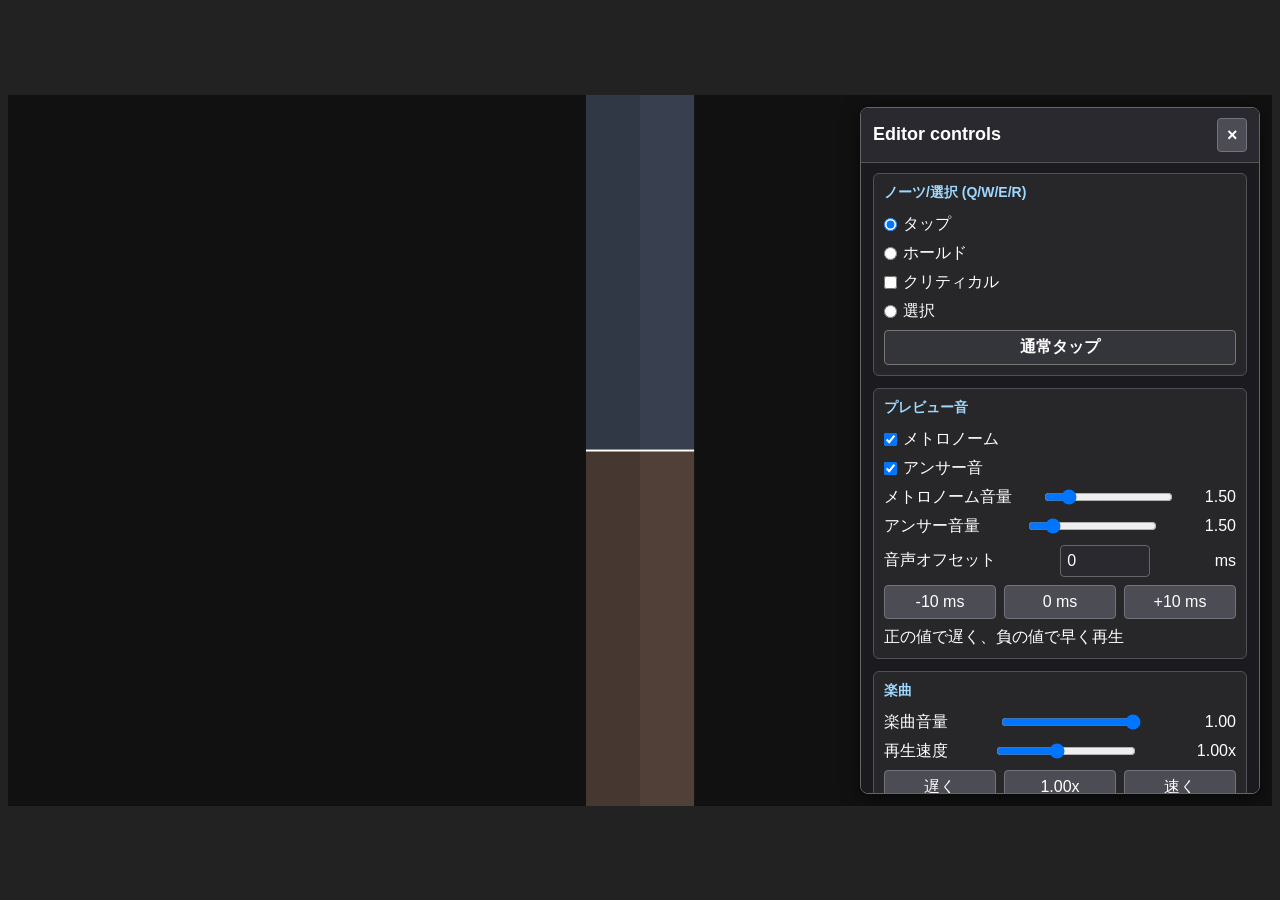
<file: index.html>
<!DOCTYPE html>
<html lang="ja">
<head>
    <meta charset="UTF-8">
    <title>editor</title>
    <link rel="stylesheet" href="css/editor.css">
</head>

<body>

    <div id="editor-container">
    
        <div id="canvas-stage">
    
            <canvas
                id="game"
                width="2560"
                height="1440"
                tabindex="0"
            ></canvas>
    
            <aside id="side-panel">
    
                <div class="panel-header">
                    <span>Editor controls</span>
    
                    <button
                        id="toggle-panel-button"
                        type="button"
                        aria-label="操作パネルを折りたたむ"
                    >
                        ×
                    </button>
                </div>
    
                <section
                    class="control-section"
                    id="note-type-controls"
                >
                    <h2>ノーツ/選択 (Q/W/E/R)</h2>
    
                    <label class="control-option">
                        <input
                            type="radio"
                            name="note-base-type"
                            id="note-type-tap"
                            value="tap"
                            checked
                        >
                        タップ
                    </label>
    
                    <label class="control-option">
                        <input
                            type="radio"
                            name="note-base-type"
                            id="note-type-hold"
                            value="hold"
                        >
                        ホールド
                    </label>
    
                    <label class="control-option">
                        <input
                            type="checkbox"
                            id="note-critical-checkbox"
                        >
                        クリティカル
                    </label>

                    <label class="control-option">
                        <input
                            type="radio"
                            name="note-base-type"
                            id="note-type-select"
                            value="select"
                            >
                            選択
                    </label>
    
                    <div id="selected-note-type-display">
                        通常タップ
                    </div>
                </section>

                <section class="control-section">
                    <h2>プレビュー音</h2>
                
                    <label class="control-option">
                        <input
                            type="checkbox"
                            id="metronome-enabled-checkbox"
                            checked
                        >
                        メトロノーム
                    </label>
                
                    <label class="control-option">
                        <input
                            type="checkbox"
                            id="answer-enabled-checkbox"
                            checked
                        >
                        アンサー音
                    </label>
                
                    <label class="control-field">
                        <span>メトロノーム音量</span>
                    
                        <input
                            type="range"
                            id="metronome-volume-slider"
                            min="0"
                            max="10"
                            step="0.05"
                            value="5"
                        >
                    
                        <span id="metronome-volume-display">
                            1.00
                        </span>
                    </label>
                    
                    <label class="control-field">
                        <span>アンサー音量</span>
                    
                        <input
                            type="range"
                            id="answer-volume-slider"
                            min="0"
                            max="10"
                            step="0.05"
                            value="5"
                        >
                    
                        <span id="answer-volume-display">
                            1.00
                        </span>
                    </label>

                    <label class="control-field">
                        <span>音声オフセット</span>
                    
                        <input
                            type="number"
                            id="preview-offset-input"
                            min="-1000"
                            max="1000"
                            step="1"
                            value="0"
                        >
                    
                        <span>ms</span>
                    </label>
                    
                    <div class="control-row">
                        <button
                            id="preview-offset-minus-button"
                            type="button"
                        >
                            -10 ms
                        </button>
                    
                        <button
                            id="preview-offset-reset-button"
                            type="button"
                        >
                            0 ms
                        </button>
                    
                        <button
                            id="preview-offset-plus-button"
                            type="button"
                        >
                            +10 ms
                        </button>
                    </div>
                    
                    <div id="preview-offset-description">
                        正の値で遅く、負の値で早く再生
                    </div>
                </section>

                <section class="control-section">
                    <h2>楽曲</h2>
                
                    <label class="control-field">
                        <span>楽曲音量</span>
                
                        <input
                            type="range"
                            id="track-volume-slider"
                            min="0"
                            max="1"
                            step="0.05"
                            value="1"
                        >
                
                        <span id="track-volume-display">
                            1.00
                        </span>
                    </label>
                
                    <label class="control-field">
                        <span>再生速度</span>
                
                        <input
                            type="range"
                            id="playback-rate-slider"
                            min="0.25"
                            max="2"
                            step="0.05"
                            value="1"
                        >
                
                        <span id="playback-rate-display">
                            1.00x
                        </span>
                    </label>
                
                    <div class="control-row">
                        <button
                            id="playback-rate-down-button"
                            type="button"
                        >
                            遅く
                        </button>
                
                        <button
                            id="playback-rate-reset-button"
                            type="button"
                        >
                            1.00x
                        </button>
                
                        <button
                            id="playback-rate-up-button"
                            type="button"
                        >
                            速く
                        </button>
                    </div>
                </section>
    
                <section class="control-section">
                    <h2>BPM変更</h2>
    
                    <label class="control-field">
                        <span>変更後のBPM</span>
    
                        <input
                            id="bpm-event-input"
                            type="number"
                            min="1"
                            max="9999"
                            step="0.01"
                            value="120"
                        >
                    </label>
    
                    <div class="control-row">
                        <button
                            id="set-bpm-event-button"
                            type="button"
                        >
                            配置
                        </button>
    
                        <button
                            id="remove-bpm-event-button"
                            type="button"
                        >
                            削除
                        </button>
                    </div>
                </section>
    
                <section class="control-section">
                    <h2>拍子変更</h2>
    
                    <div class="signature-input">
                        <input
                            id="signature-event-numerator"
                            type="number"
                            min="1"
                            max="32"
                            step="1"
                            value="4"
                        >
    
                        <span>/</span>
    
                        <select
                            id="signature-event-denominator"
                        >
                            <option value="1">1</option>
                            <option value="2">2</option>
                            <option value="4" selected>4</option>
                            <option value="8">8</option>
                            <option value="16">16</option>
                        </select>
                    </div>
    
                    <div class="control-row">
                        <button
                            id="set-signature-event-button"
                            type="button"
                        >
                            配置
                        </button>
    
                        <button
                            id="remove-signature-event-button"
                            type="button"
                        >
                            削除
                        </button>
                    </div>
                </section>
    
                <section class="control-section">
                    <h2>初期設定</h2>
    
                    <label class="control-field">
                        <span>初期BPM</span>
    
                        <input
                            id="initial-bpm-input"
                            type="number"
                            min="1"
                            max="9999"
                            step="0.01"
                            value="120"
                        >
                    </label>
    
                    <div class="signature-input">
                        <span>初期拍子</span>
    
                        <input
                            id="time-signature-numerator"
                            type="number"
                            min="1"
                            max="32"
                            step="1"
                            value="4"
                        >
    
                        <span>/</span>
    
                        <select id="time-signature-denominator">
                            <option value="1">1</option>
                            <option value="2">2</option>
                            <option value="4" selected>4</option>
                            <option value="8">8</option>
                            <option value="16">16</option>
                        </select>
                    </div>
    
                    <button
                        id="apply-initial-settings-button"
                        type="button"
                        class="wide-button"
                    >
                        初期設定を反映
                    </button>
                </section>

                <section class="control-section">
                    <h2>選択操作</h2>
                
                    <div class="control-row">
                        <button
                            id="copy-notes-button"
                            type="button"
                        >
                            コピー
                        </button>
                
                        <button
                            id="cut-notes-button"
                            type="button"
                        >
                            切り取り
                        </button>
                
                        <button
                            id="paste-notes-button"
                            type="button"
                        >
                            貼り付け
                        </button>
                    </div>
                
                    <div class="control-row">
                        <button
                            id="flip-horizontal-button"
                            type="button"
                        >
                            左右反転
                        </button>
                
                        <button
                            id="flip-vertical-button"
                            type="button"
                        >
                            上下反転
                        </button>
                    </div>
                
                    <button
                        id="toggle-selected-critical-button"
                        type="button"
                        class="wide-button"
                    >
                        クリティカル切り替え
                    </button>
                
                    <button
                        id="delete-selected-notes-button"
                        type="button"
                        class="wide-button"
                    >
                        選択ノーツを削除
                    </button>
                
                    <div id="selection-status">
                        選択中: 0
                    </div>
                </section>

                <section class="control-section">
                    <h2>編集履歴</h2>
                
                    <div class="control-row">
                        <button
                            id="undo-button"
                            type="button"
                            disabled
                        >
                            元に戻す
                        </button>
                
                        <button
                            id="redo-button"
                            type="button"
                            disabled
                        >
                            やり直す
                        </button>
                    </div>
                
                    <div id="history-status">
                        元に戻せる操作: 0
                    </div>
                </section>
    
                <section class="control-section">
                    <h2>グリッド (Alt+ホイール)</h2>
    
                    <div class="control-row">
                        <button
                            id="grid-down-button"
                            type="button"
                        >
                            粗く
                        </button>
    
                        <span id="grid-display">
                            8分音符
                        </span>
    
                        <button
                            id="grid-up-button"
                            type="button"
                        >
                            細かく
                        </button>
                    </div>
                </section>
    
                <section class="control-section">
                    <h2>スクロール速度 (Ctrl+ホイール)</h2>
    
                    <div class="control-row">
                        <button
                            id="speed-down-button"
                            type="button"
                        >
                            遅く
                        </button>
    
                        <span id="speed-display">
                            600 px/s
                        </span>
    
                        <button
                            id="speed-up-button"
                            type="button"
                        >
                            速く
                        </button>
                    </div>
                </section>

                <section class="control-section">
                    <h2>エディター設定</h2>
                
                    <button
                        id="reset-editor-settings-button"
                        type="button"
                        class="wide-button"
                    >
                        設定を初期値に戻す
                    </button>
                </section>
    
                <section class="control-section">
                    <h2>ファイル</h2>
                
                    <button
                        id="open-file-button"
                        type="button"
                        class="wide-button"
                    >
                        音源を開く
                    </button>
                
                    <button
                        id="replace-track-button"
                        type="button"
                        class="wide-button"
                        disabled
                    >
                        音源を変更
                    </button>
                
                    <div class="control-row">
                        <button
                            id="overwrite-chart-button"
                            type="button"
                        >
                            保存
                        </button>
                    
                        <button
                            id="save-chart-button"
                            type="button"
                        >
                            名前を付けて保存
                        </button>
                    </div>
                
                    <div id="loaded-file-status">
                        音源: 未読込
                        <br>
                        譜面: 新規譜面
                    </div>
                
                    <div id="save-status">
                        未保存
                    </div>
                </section>
    
            </aside>
    
            <button
                id="open-panel-button"
                type="button"
                aria-label="操作パネルを表示する"
                hidden
            >
                ☰
            </button>
    
        </div>
    
    </div>

    <div
        id="notification-container"
        aria-live="polite"
        aria-atomic="false"
    ></div>
    
    <script
        type="module"
        src="js/main.js"
    ></script>
    

</body>
</html>
</file>
<file: css/editor.css>
html,
body {
    margin: 0;
    width: 100%;
    height: 100%;

    background: #222;
}

body {
    display: flex;
    align-items: center;
    justify-content: center;

    box-sizing: border-box;
    padding: 8px;

    font-family: sans-serif;

    overflow: hidden;
}

#editor-container {
    width: min(
        calc(100vw - 16px),
        calc((100vh - 16px) * 16 / 9)
    );

    aspect-ratio: 16 / 9;
}

@supports (height: 100dvh) {
    #editor-container {
        width: min(
            calc(100vw - 16px),
            calc((100dvh - 16px) * 16 / 9)
        );
    }
}

#canvas-stage {
    position: relative;

    width: 100%;
    height: 100%;

    box-sizing: border-box;

    overflow: hidden;

    background: #111;
    /* border: 3px solid black; */
}

canvas {
    display: block;

    width: 100%;
    height: 100%;

    background: #888;
}

canvas:focus{
    outline: none;
}

#side-panel {
    position: absolute;

    top: 12px;
    right: 12px;
    bottom: 12px;

    box-sizing: border-box;
    width: 400px;

    padding: 12px;

    color: white;
    background: rgba(28, 28, 32, 0.94);

    border: 1px solid #666;
    border-radius: 8px;

    box-shadow:
        0 4px 18px
        rgba(0, 0, 0, 0.55);

    overflow-y: auto;
    overscroll-behavior: contain;

    z-index: 10;
}

.panel-header {
    position: sticky;
    top: -12px;

    display: flex;
    align-items: center;
    justify-content: space-between;

    margin: -12px -12px 10px;
    padding: 10px 12px;

    font-size: 18px;
    font-weight: bold;

    background: #29292f;
    border-bottom: 1px solid #555;

    z-index: 2;
}

#toggle-panel-button {
    width: 30px;
    height: 30px;

    padding: 0;

    color: white;
    background: #555;

    border: 1px solid #777;
    border-radius: 4px;

    cursor: pointer;
}

.control-section {
    display: flex;
    flex-direction: column;
    gap: 8px;

    margin-bottom: 12px;
    padding: 10px;

    background: rgba(255, 255, 255, 0.05);

    border: 1px solid #505057;
    border-radius: 6px;
}

.control-section h2 {
    margin: 0 0 4px;

    font-size: 14px;
    font-weight: bold;

    color: #9ed8ff;
}

.control-row {
    display: flex;
    align-items: center;
    gap: 8px;
}

.control-row > * {
    flex: 1;
}

.control-field {
    display: flex;
    align-items: center;
    justify-content: space-between;
    gap: 8px;
}

.control-option {
    display: flex;
    align-items: center;
    gap: 6px;

    cursor: pointer;
    user-select: none;
}

.signature-input {
    display: flex;
    align-items: center;
    gap: 6px;
}

.signature-input input,
.signature-input select {
    flex: 1;
    min-width: 0;
}

#side-panel button,
#side-panel input,
#side-panel select {
    box-sizing: border-box;
    font: inherit;
}

#side-panel button {
    min-height: 34px;
    padding: 6px 9px;

    color: white;
    background: #4c4c55;

    border: 1px solid #73737d;
    border-radius: 4px;

    cursor: pointer;
}

#side-panel button:hover {
    background: #60606b;
}

#side-panel button:disabled {
    color: #888;
    background: #35353b;
    cursor: default;
}

#side-panel input[type="number"],
#side-panel select {
    width: 90px;
    min-height: 32px;
    padding: 4px 6px;

    color: white;
    background: #29292f;

    border: 1px solid #666;
    border-radius: 4px;
}

#side-panel input[type="radio"],
#side-panel input[type="checkbox"] {
    width: auto;
    margin: 0;
}

.wide-button {
    width: 100%;
}

.primary-button {
    background: #316ca5 !important;
    border-color: #62a3df !important;
}

.primary-button:hover {
    background: #3c7fbd !important;
}

#grid-display,
#speed-display,
#selected-note-type-display,
#save-status {
    padding: 6px 8px;

    text-align: center;

    background: #34343b;
    border: 1px solid #62626b;
    border-radius: 4px;
}

#selected-note-type-display {
    font-weight: bold;
}

#save-status.saved {
    color: #b8ffb8;
    border-color: #69c969;
}

#save-status.error {
    color: #ffaaaa;
    border-color: #e07070;
}

.shortcut-section {
    color: #ccc;
    font-size: 12px;
    line-height: 1.5;
}

#open-panel-button {
    position: absolute;

    top: 14px;
    right: 14px;

    width: 44px;
    height: 44px;

    padding: 0;

    color: white;
    background: rgba(40, 40, 46, 0.92);

    border: 1px solid #777;
    border-radius: 6px;

    font-size: 22px;
    cursor: pointer;

    z-index: 11;
}

[hidden] {
    display: none !important;
}

@media (max-width: 900px) {
    #side-panel {
        top: 8px;
        right: 8px;
        bottom: 8px;

        width: min(
            300px,
            calc(100% - 16px)
        );
    }
}

#notification-container {
    position: fixed;

    top: 16px;
    left: 50%;

    display: flex;
    flex-direction: column;
    gap: 8px;

    width: min(
        520px,
        calc(100vw - 32px)
    );

    transform: translateX(-50%);

    pointer-events: none;

    z-index: 1000;
}

.editor-notification {
    display: grid;
    grid-template-columns: auto 1fr auto;
    align-items: start;
    gap: 10px;

    box-sizing: border-box;
    width: 100%;

    padding: 12px 14px;

    color: white;
    background: rgba(35, 35, 40, 0.97);

    border: 1px solid #777;
    border-left-width: 5px;
    border-radius: 7px;

    box-shadow:
        0 5px 20px
        rgba(0, 0, 0, 0.55);

    pointer-events: auto;
}

.editor-notification-info {
    border-left-color: #58a9e8;
}

.editor-notification-warning {
    border-left-color: #ffc857;
}

.editor-notification-error {
    border-left-color: #ff6868;
    background: rgba(60, 24, 28, 0.98);
}

.editor-notification-success {
    border-left-color: #67d88a;
}

.editor-notification-icon {
    padding-top: 1px;

    font-size: 18px;
    line-height: 1;
}

.editor-notification-content {
    min-width: 0;
}

.editor-notification-title {
    margin-bottom: 3px;

    font-weight: bold;
    line-height: 1.3;
}

.editor-notification-message {
    overflow-wrap: anywhere;

    color: #e6e6e6;
    font-size: 14px;
    line-height: 1.45;

    white-space: pre-wrap;
}

.editor-notification-close {
    width: 28px;
    height: 28px;

    padding: 0;

    color: white;
    background: transparent;

    border: none;
    border-radius: 4px;

    font-size: 20px;
    line-height: 1;

    cursor: pointer;
}

.editor-notification-close:hover {
    background: rgba(255, 255, 255, 0.15);
}

.editor-notification-removing {
    opacity: 0;
    transform: translateY(-8px);

    transition:
        opacity 150ms ease,
        transform 150ms ease;
}

#track-volume-slider {
    width: 140px;
}

#track-volume-display {
    min-width: 42px;
    text-align: right;
    font-variant-numeric: tabular-nums;
}

#playback-rate-slider {
    width: 140px;
}

#playback-rate-display {
    min-width: 52px;
    text-align: right;
    font-variant-numeric: tabular-nums;
}
</file>
